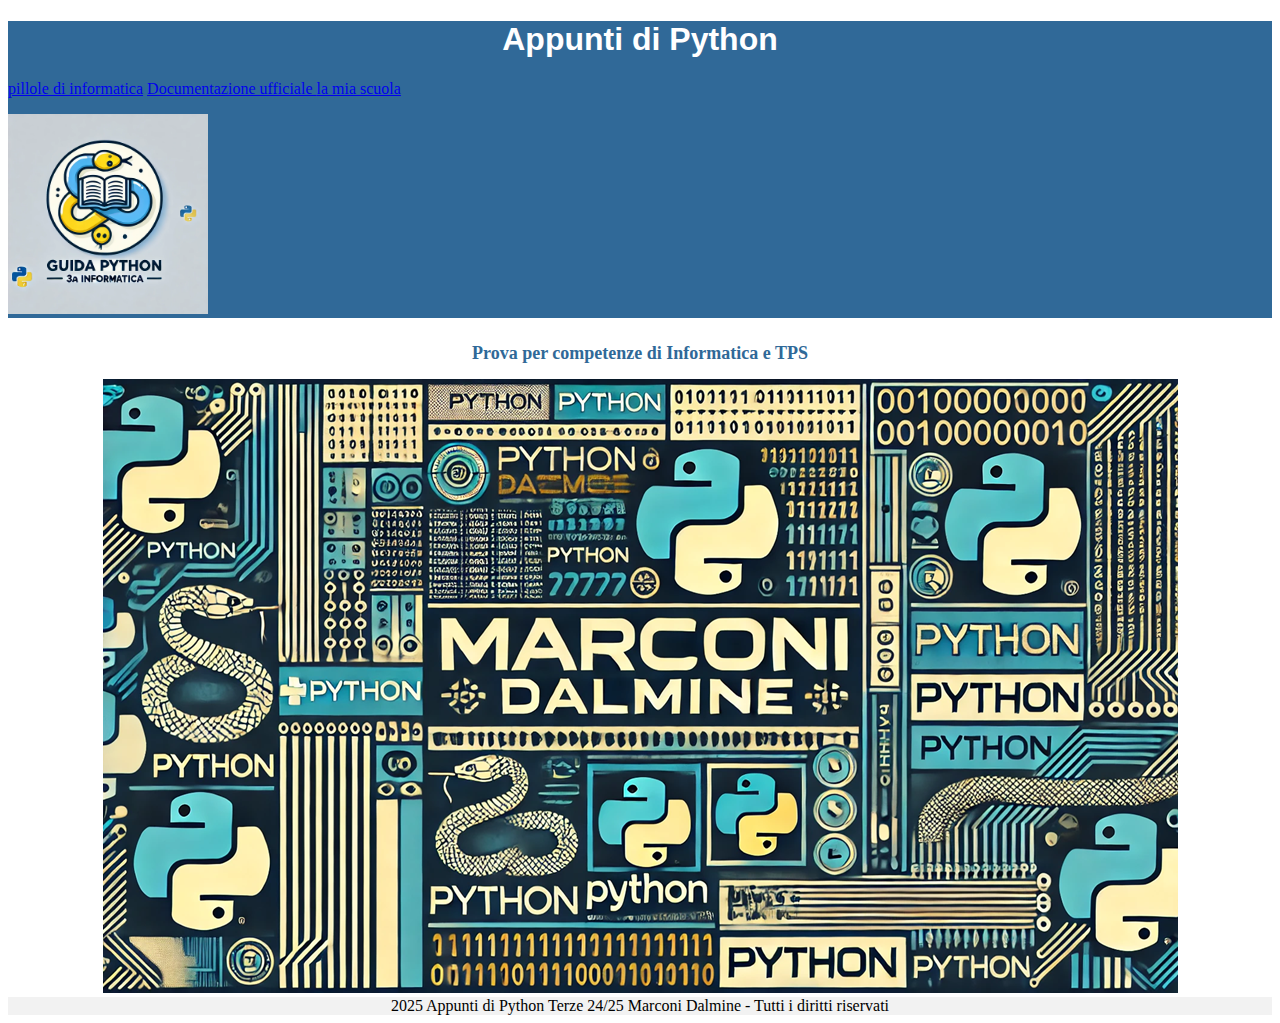
<file: provacompetenze/tps/Asset/Asset/index.html>
<!DOCTYPE html>
<html lang="en">
    <head>
        <meta charset="utf-8">
        <meta http-equiv="K-UA-Compatible" content="IE-edge">
        <meta name="viewport" content="width-device=width , initial-scaled=1.0">
        <title>Link</title>
        <link rel="stylesheet" href="style.css">
    </head>


<body>
    
    <header class="header">
        <div>
            <h1 class="h1"> Appunti di Python </h1>
            <p>
                <a href="Sayago_Zarate2.html">pillole di informatica</a> 
                <a href="https://docs.python.org/3/">Documentazione ufficiale </a>  
                <a href="https://itisdalmine.edu.it/">la mia scuola</a> 
            </p>
        
        </div>
        <img src="Images/logo.png" alt="logo" width="200px">
    </header>
    <h2 class="h2"><center>Prova per competenze di Informatica e TPS </center></h2>
    <center><a href="Sayago_Zarate1.html"><img src="Images/Immagine1.png" alt="img"></center></a>

    <footer class="footer">
        <center> 2025 Appunti di Python Terze 24/25 Marconi Dalmine - Tutti i diritti riservati</center>
    </footer>

</body>
</html>
</file>
<file: provacompetenze/tps/Asset/Asset/style.css>
header{
    border-top: 3px;
    background-color: #306998;
    
}

.h1 {
    border-top: 10px;
    color: white;
    font-family: Arial, Helvetica, sans-serif;
    text-align: center;
    
}
.p{
    color: white;
    font-family: Arial, Helvetica, sans-serif;
    flex-direction: column;
    text-align: center;
}
.h2 {
    
    color: #306998;
    padding-top: 10px;
    text-align: center;
    font-size: large;
    text-align: center;
    
}
.a{
    color: #f5f5f5;
}

footer{
    
    background-color: #f2f2f2;

}
.img{
    flex: 2;
    width: 2px;
    border-right: 10px;
    border-radius: 4px;
    size: 30px;

}
.logo{
    flex: 2;
    
    
}
</file>
